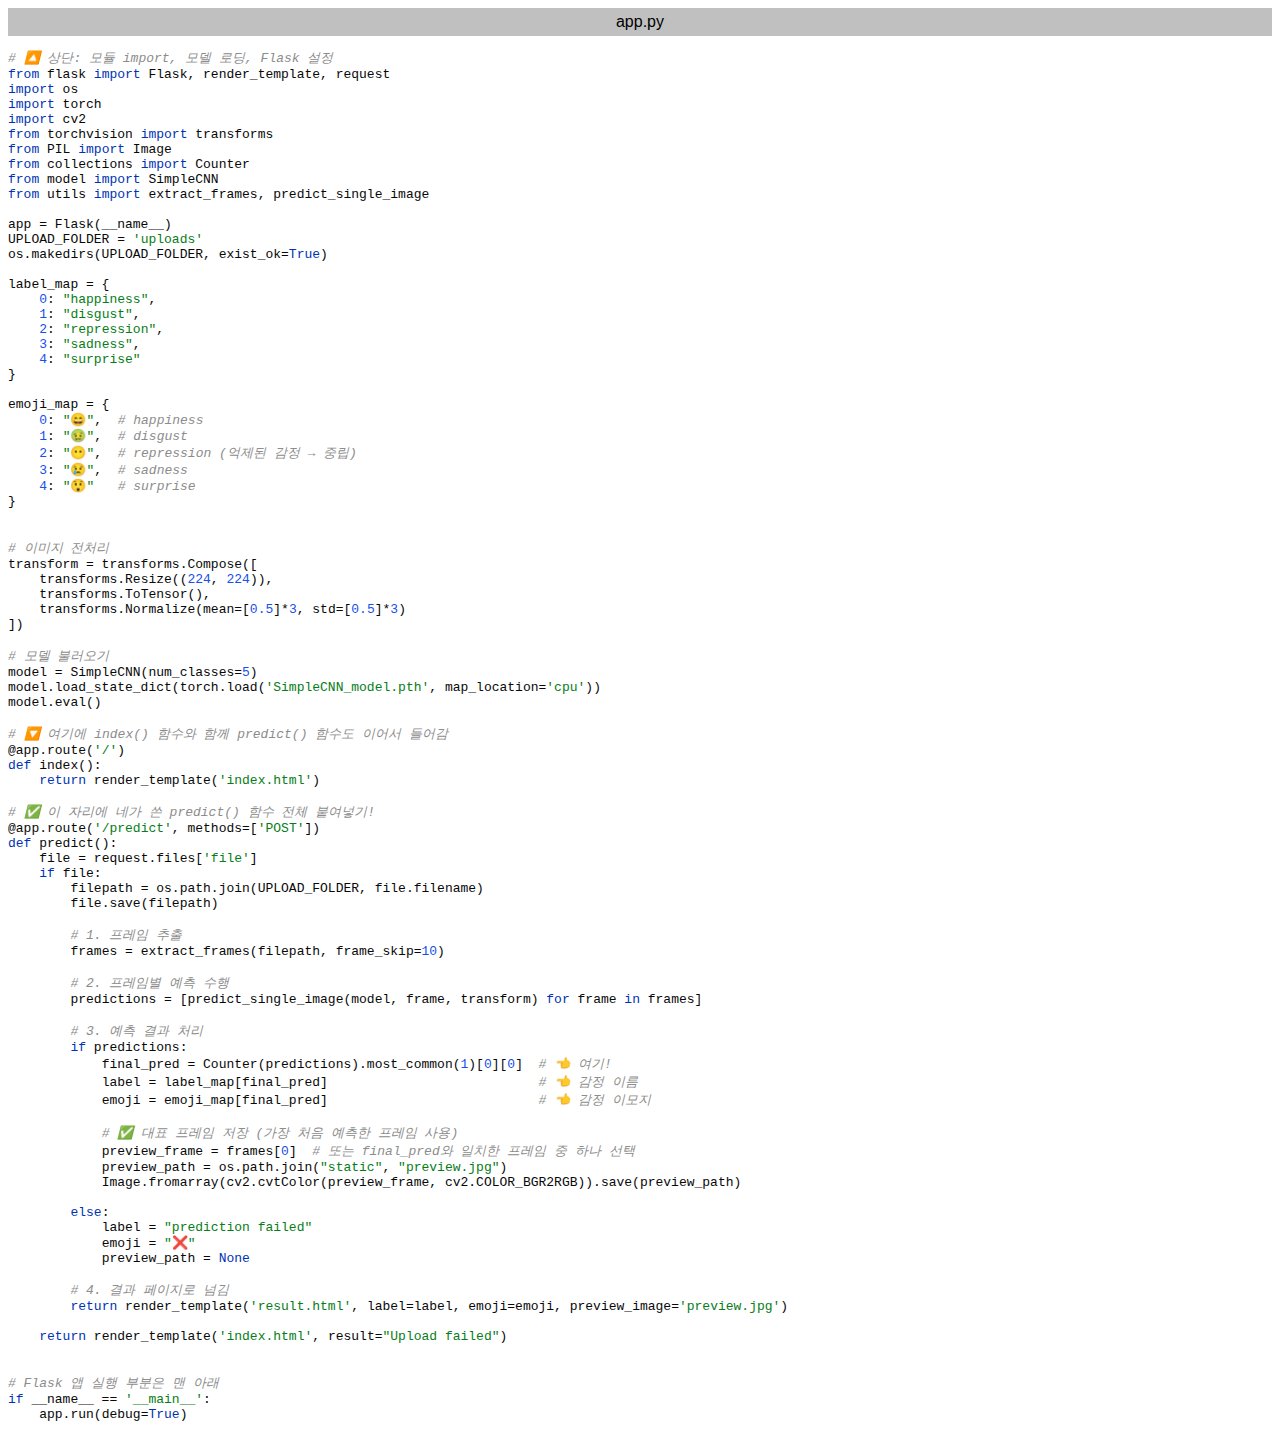
<file: exportToHTML/app.py.html>
<html>
<head>
<title>app.py</title>
<meta http-equiv="Content-Type" content="text/html; charset=utf-8">
<style type="text/css">
.s0 { color: #8c8c8c; font-style: italic;}
.s1 { color: #080808;}
.s2 { color: #0033b3;}
.s3 { color: #067d17;}
.s4 { color: #1750eb;}
</style>
</head>
<body bgcolor="#ffffff">
<table CELLSPACING=0 CELLPADDING=5 COLS=1 WIDTH="100%" BGCOLOR="#c0c0c0" >
<tr><td><center>
<font face="Arial, Helvetica" color="#000000">
app.py</font>
</center></td></tr></table>
<pre><span class="s0"># 🔼 상단: 모듈 import, 모델 로딩, Flask 설정</span>
<span class="s2">from </span><span class="s1">flask </span><span class="s2">import </span><span class="s1">Flask, render_template, request</span>
<span class="s2">import </span><span class="s1">os</span>
<span class="s2">import </span><span class="s1">torch</span>
<span class="s2">import </span><span class="s1">cv2</span>
<span class="s2">from </span><span class="s1">torchvision </span><span class="s2">import </span><span class="s1">transforms</span>
<span class="s2">from </span><span class="s1">PIL </span><span class="s2">import </span><span class="s1">Image</span>
<span class="s2">from </span><span class="s1">collections </span><span class="s2">import </span><span class="s1">Counter</span>
<span class="s2">from </span><span class="s1">model </span><span class="s2">import </span><span class="s1">SimpleCNN</span>
<span class="s2">from </span><span class="s1">utils </span><span class="s2">import </span><span class="s1">extract_frames, predict_single_image</span>

<span class="s1">app = Flask(__name__)</span>
<span class="s1">UPLOAD_FOLDER = </span><span class="s3">'uploads'</span>
<span class="s1">os.makedirs(UPLOAD_FOLDER, exist_ok=</span><span class="s2">True</span><span class="s1">)</span>

<span class="s1">label_map = {</span>
    <span class="s4">0</span><span class="s1">: </span><span class="s3">&quot;happiness&quot;</span><span class="s1">,</span>
    <span class="s4">1</span><span class="s1">: </span><span class="s3">&quot;disgust&quot;</span><span class="s1">,</span>
    <span class="s4">2</span><span class="s1">: </span><span class="s3">&quot;repression&quot;</span><span class="s1">,</span>
    <span class="s4">3</span><span class="s1">: </span><span class="s3">&quot;sadness&quot;</span><span class="s1">,</span>
    <span class="s4">4</span><span class="s1">: </span><span class="s3">&quot;surprise&quot;</span>
<span class="s1">}</span>

<span class="s1">emoji_map = {</span>
    <span class="s4">0</span><span class="s1">: </span><span class="s3">&quot;😄&quot;</span><span class="s1">,  </span><span class="s0"># happiness</span>
    <span class="s4">1</span><span class="s1">: </span><span class="s3">&quot;🤢&quot;</span><span class="s1">,  </span><span class="s0"># disgust</span>
    <span class="s4">2</span><span class="s1">: </span><span class="s3">&quot;😶&quot;</span><span class="s1">,  </span><span class="s0"># repression (억제된 감정 → 중립)</span>
    <span class="s4">3</span><span class="s1">: </span><span class="s3">&quot;😢&quot;</span><span class="s1">,  </span><span class="s0"># sadness</span>
    <span class="s4">4</span><span class="s1">: </span><span class="s3">&quot;😲&quot;   </span><span class="s0"># surprise</span>
<span class="s1">}</span>


<span class="s0"># 이미지 전처리</span>
<span class="s1">transform = transforms.Compose([</span>
    <span class="s1">transforms.Resize((</span><span class="s4">224</span><span class="s1">, </span><span class="s4">224</span><span class="s1">)),</span>
    <span class="s1">transforms.ToTensor(),</span>
    <span class="s1">transforms.Normalize(mean=[</span><span class="s4">0.5</span><span class="s1">]*</span><span class="s4">3</span><span class="s1">, std=[</span><span class="s4">0.5</span><span class="s1">]*</span><span class="s4">3</span><span class="s1">)</span>
<span class="s1">])</span>

<span class="s0"># 모델 불러오기</span>
<span class="s1">model = SimpleCNN(num_classes=</span><span class="s4">5</span><span class="s1">)</span>
<span class="s1">model.load_state_dict(torch.load(</span><span class="s3">'SimpleCNN_model.pth'</span><span class="s1">, map_location=</span><span class="s3">'cpu'</span><span class="s1">))</span>
<span class="s1">model.eval()</span>

<span class="s0"># 🔽 여기에 index() 함수와 함께 predict() 함수도 이어서 들어감</span>
<span class="s1">@app.route(</span><span class="s3">'/'</span><span class="s1">)</span>
<span class="s2">def </span><span class="s1">index():</span>
    <span class="s2">return </span><span class="s1">render_template(</span><span class="s3">'index.html'</span><span class="s1">)</span>

<span class="s0"># ✅ 이 자리에 네가 쓴 predict() 함수 전체 붙여넣기!</span>
<span class="s1">@app.route(</span><span class="s3">'/predict'</span><span class="s1">, methods=[</span><span class="s3">'POST'</span><span class="s1">])</span>
<span class="s2">def </span><span class="s1">predict():</span>
    <span class="s1">file = request.files[</span><span class="s3">'file'</span><span class="s1">]</span>
    <span class="s2">if </span><span class="s1">file:</span>
        <span class="s1">filepath = os.path.join(UPLOAD_FOLDER, file.filename)</span>
        <span class="s1">file.save(filepath)</span>

        <span class="s0"># 1. 프레임 추출</span>
        <span class="s1">frames = extract_frames(filepath, frame_skip=</span><span class="s4">10</span><span class="s1">)</span>

        <span class="s0"># 2. 프레임별 예측 수행</span>
        <span class="s1">predictions = [predict_single_image(model, frame, transform) </span><span class="s2">for </span><span class="s1">frame </span><span class="s2">in </span><span class="s1">frames]</span>

        <span class="s0"># 3. 예측 결과 처리</span>
        <span class="s2">if </span><span class="s1">predictions:</span>
            <span class="s1">final_pred = Counter(predictions).most_common(</span><span class="s4">1</span><span class="s1">)[</span><span class="s4">0</span><span class="s1">][</span><span class="s4">0</span><span class="s1">]  </span><span class="s0"># 👈 여기!</span>
            <span class="s1">label = label_map[final_pred]                           </span><span class="s0"># 👈 감정 이름</span>
            <span class="s1">emoji = emoji_map[final_pred]                           </span><span class="s0"># 👈 감정 이모지</span>

            <span class="s0"># ✅ 대표 프레임 저장 (가장 처음 예측한 프레임 사용)</span>
            <span class="s1">preview_frame = frames[</span><span class="s4">0</span><span class="s1">]  </span><span class="s0"># 또는 final_pred와 일치한 프레임 중 하나 선택</span>
            <span class="s1">preview_path = os.path.join(</span><span class="s3">&quot;static&quot;</span><span class="s1">, </span><span class="s3">&quot;preview.jpg&quot;</span><span class="s1">)</span>
            <span class="s1">Image.fromarray(cv2.cvtColor(preview_frame, cv2.COLOR_BGR2RGB)).save(preview_path)</span>

        <span class="s2">else</span><span class="s1">:</span>
            <span class="s1">label = </span><span class="s3">&quot;prediction failed&quot;</span>
            <span class="s1">emoji = </span><span class="s3">&quot;❌&quot;</span>
            <span class="s1">preview_path = </span><span class="s2">None</span>

        <span class="s0"># 4. 결과 페이지로 넘김</span>
        <span class="s2">return </span><span class="s1">render_template(</span><span class="s3">'result.html'</span><span class="s1">, label=label, emoji=emoji, preview_image=</span><span class="s3">'preview.jpg'</span><span class="s1">)</span>

    <span class="s2">return </span><span class="s1">render_template(</span><span class="s3">'index.html'</span><span class="s1">, result=</span><span class="s3">&quot;Upload failed&quot;</span><span class="s1">)</span>


<span class="s0"># Flask 앱 실행 부분은 맨 아래</span>
<span class="s2">if </span><span class="s1">__name__ == </span><span class="s3">'__main__'</span><span class="s1">:</span>
    <span class="s1">app.run(debug=</span><span class="s2">True</span><span class="s1">)</span>
</pre>
</body>
</html>
</file>
